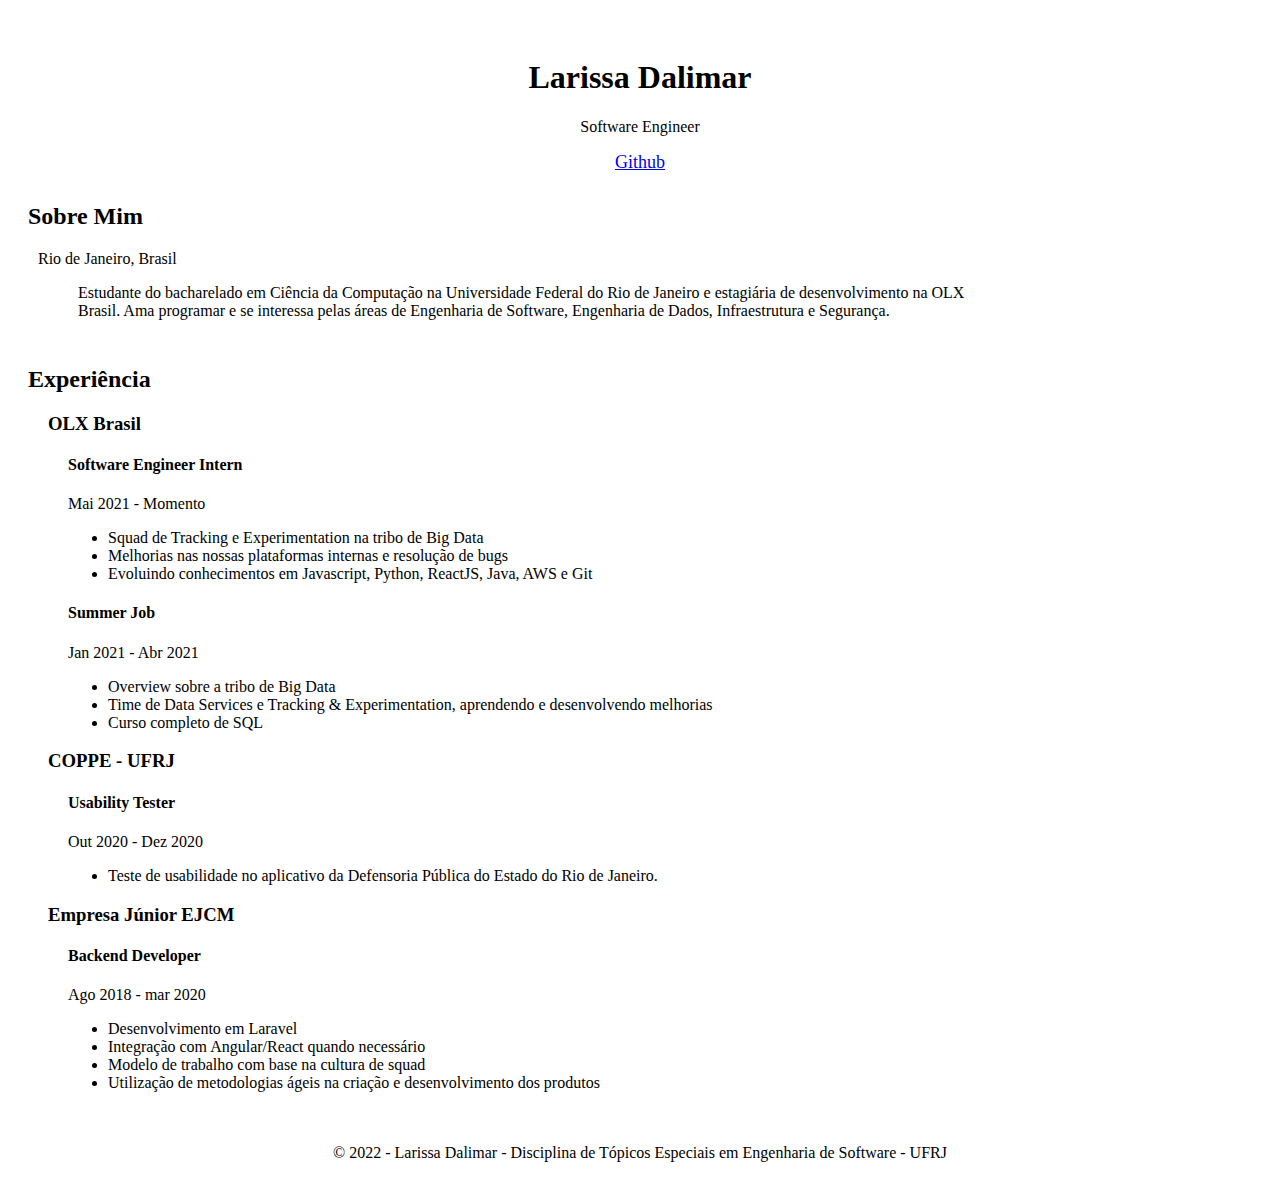
<file: index.html>
<!DOCTYPE html>
<html lang="pt-BR">
  <head>
    <meta charset="UTF-8" />
    <title> Portifólio </title>
    <link rel="stylesheet" href="./homework.css">
  </head>
  <body>
    <main> 
        <div class="presentation-container">
            <div class="name-presentation">
              <h1>Larissa Dalimar</h1>
              <p>Software Engineer</p>
              <div class="l-hero__btn">
                <a href="https://github.com/larissadalimar/" class="btn"> Github</a>
              </div>
            </div>
        </div>
    </main>
     
    <section class="about">
        <div class="about-perfil-info">
          <h2>Sobre Mim</h2>
          <span class="about-my-location">Rio de Janeiro, Brasil</span>
          <div class="about_text">
            <p>
                Estudante do bacharelado em Ciência da Computação na Universidade Federal do Rio de Janeiro e estagiária de desenvolvimento na OLX Brasil.
                Ama programar e se interessa pelas áreas de Engenharia de Software, Engenharia de Dados, Infraestrutura e Segurança.
            </p>
          </div>
    </section>

    <section class="experience" >
      <div class="container grid">
        <h2>Experiência</h2>
            <h3>OLX Brasil</h3>
            <div class="experience-informations">
                  <h4>Software Engineer Intern</h4>
                  <span>Mai 2021 - Momento</span>
                        <ul>
                            <li>
                                Squad de Tracking e Experimentation na tribo de Big Data
                            </li>
                            <li>
                                Melhorias nas nossas plataformas internas e resolução de bugs
                            </li>
                            <li>
                                Evoluindo conhecimentos em Javascript, Python, ReactJS, Java, AWS e Git
                            </li>
                        </ul>
            </div>
            <div class="experience-informations">
                  <h4>Summer Job</h4>
                    <span>Jan 2021 - Abr 2021</span>
                        <ul>
                            <li>
                                Overview sobre a tribo de Big Data
                            </li>
                            <li>
                                Time de Data Services e Tracking & Experimentation, aprendendo e desenvolvendo melhorias
                            </li>
                            <li>
                                Curso completo de SQL
                            </li>
                        </ul>
            </div>
            <h3>COPPE - UFRJ</h3>
            <div class="experience-informations">
                <h4>Usability Tester</h4>
                <span>Out 2020 - Dez 2020</span>
                    <ul>
                        <li>
                            Teste de usabilidade no aplicativo da Defensoria Pública do Estado do Rio de Janeiro.
                        </li>
                    </ul>
            </div>
            <h3>Empresa Júnior EJCM </h3>
            <div class="experience-informations">
                <h4>Backend Developer</h4>
                <span>Ago 2018 - mar 2020 </span>
                    <ul>
                        <li>
                            Desenvolvimento em Laravel
                        </li>
                        <li>
                            Integração com Angular/React quando necessário
                        </li>
                        <li>
                            Modelo de trabalho com base na cultura de squad
                        </li>
                        <li>
                            Utilização de metodologias ágeis na criação e desenvolvimento dos produtos
                        </li>
                    </ul>
            </div>
      </div>
    </section>

    <footer>
      <div class="footer-container">
        <p>© 2022 - Larissa Dalimar - Disciplina de Tópicos Especiais em Engenharia de Software - UFRJ</p>
      </div>
    </footer>
  </body>
</html>
</file>
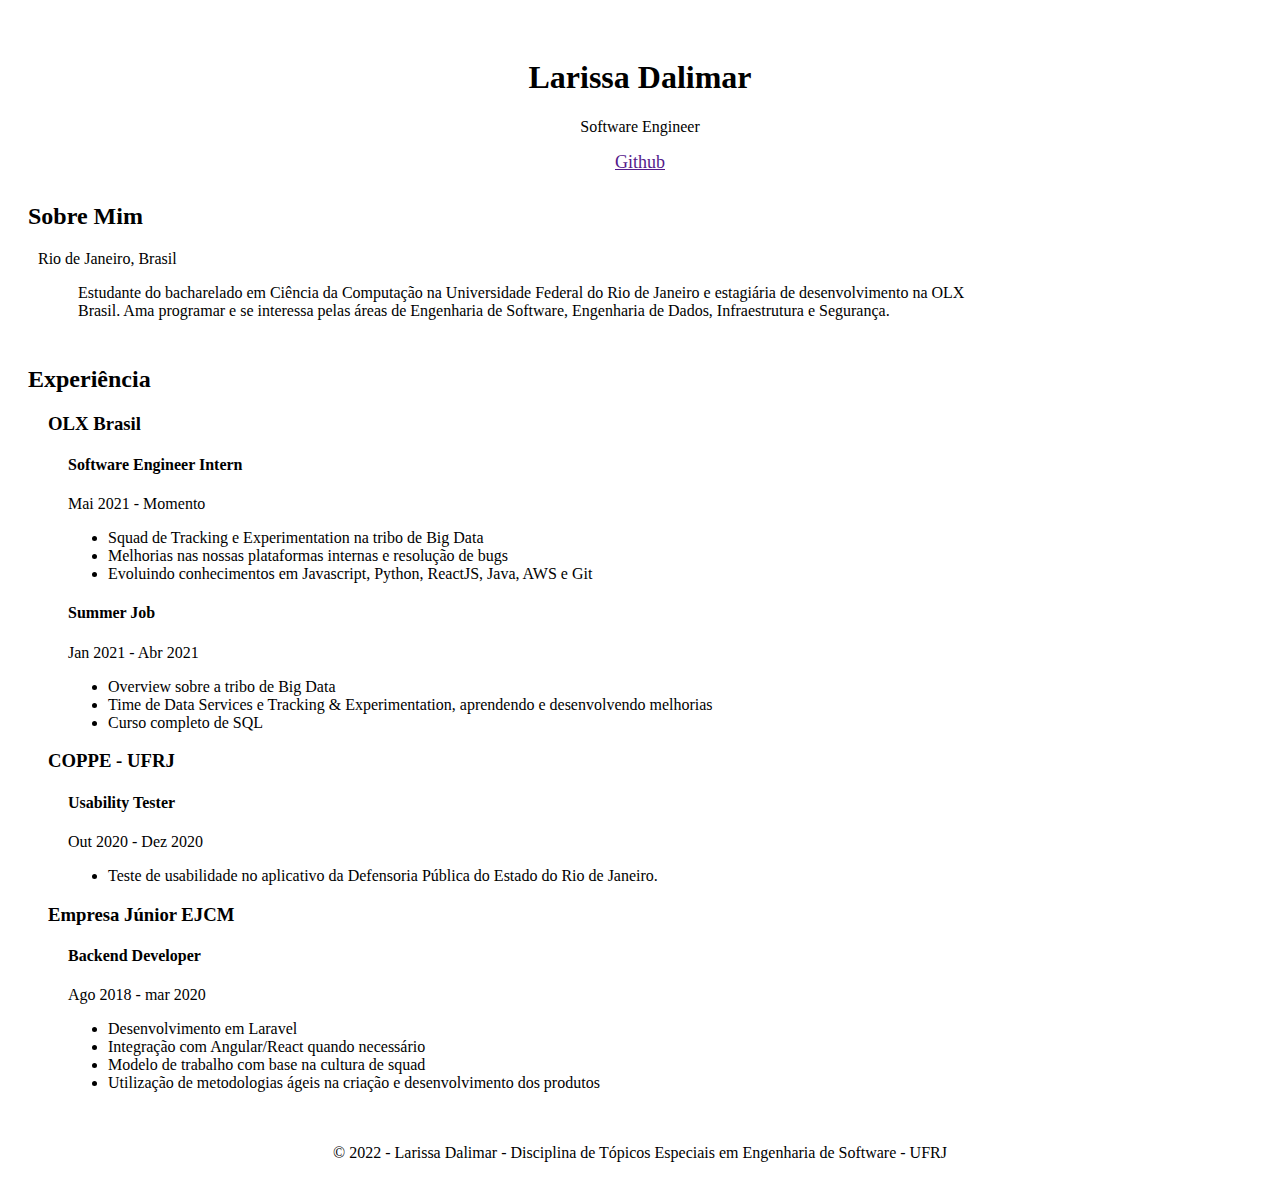
<file: homework.html>
<!DOCTYPE html>
<html lang="pt-BR">
  <head>
    <meta charset="UTF-8" />
    <title> Portifólio </title>
    <link rel="stylesheet" href="./homework.css">
  </head>
  <body>
    <main> 
        <div class="presentation-container">
            <div class="name-presentation">
              <h1>Larissa Dalimar</h1>
              <p>Software Engineer</p>
              <div class="l-hero__btn">
                <a href="" class="btn"> Github</a>
              </div>
            </div>
        </div>
    </main>
     
    <section class="about">
        <div class="about-perfil-info">
          <h2>Sobre Mim</h2>
          <span class="about-my-location">Rio de Janeiro, Brasil</span>
          <div class="about_text">
            <p>
                Estudante do bacharelado em Ciência da Computação na Universidade Federal do Rio de Janeiro e estagiária de desenvolvimento na OLX Brasil.
                Ama programar e se interessa pelas áreas de Engenharia de Software, Engenharia de Dados, Infraestrutura e Segurança.
            </p>
          </div>
    </section>

    <section class="experience" >
      <div class="container grid">
        <h2>Experiência</h2>
            <h3>OLX Brasil</h3>
            <div class="experience-informations">
                  <h4>Software Engineer Intern</h4>
                  <span>Mai 2021 - Momento</span>
                        <ul>
                            <li>
                                Squad de Tracking e Experimentation na tribo de Big Data
                            </li>
                            <li>
                                Melhorias nas nossas plataformas internas e resolução de bugs
                            </li>
                            <li>
                                Evoluindo conhecimentos em Javascript, Python, ReactJS, Java, AWS e Git
                            </li>
                        </ul>
            </div>
            <div class="experience-informations">
                  <h4>Summer Job</h4>
                    <span>Jan 2021 - Abr 2021</span>
                        <ul>
                            <li>
                                Overview sobre a tribo de Big Data
                            </li>
                            <li>
                                Time de Data Services e Tracking & Experimentation, aprendendo e desenvolvendo melhorias
                            </li>
                            <li>
                                Curso completo de SQL
                            </li>
                        </ul>
            </div>
            <h3>COPPE - UFRJ</h3>
            <div class="experience-informations">
                <h4>Usability Tester</h4>
                <span>Out 2020 - Dez 2020</span>
                    <ul>
                        <li>
                            Teste de usabilidade no aplicativo da Defensoria Pública do Estado do Rio de Janeiro.
                        </li>
                    </ul>
            </div>
            <h3>Empresa Júnior EJCM </h3>
            <div class="experience-informations">
                <h4>Backend Developer</h4>
                <span>Ago 2018 - mar 2020 </span>
                    <ul>
                        <li>
                            Desenvolvimento em Laravel
                        </li>
                        <li>
                            Integração com Angular/React quando necessário
                        </li>
                        <li>
                            Modelo de trabalho com base na cultura de squad
                        </li>
                        <li>
                            Utilização de metodologias ágeis na criação e desenvolvimento dos produtos
                        </li>
                    </ul>
            </div>
      </div>
    </section>

    <footer>
      <div class="footer-container">
        <p>© 2022 - Larissa Dalimar - Disciplina de Tópicos Especiais em Engenharia de Software - UFRJ</p>
      </div>
    </footer>
  </body>
</html>
</file>
<file: homework.css>
.name-presentation{
    text-align: center;
    padding-top: 30px;
}

.l-hero__btn{  
  align-content: center;
  display: flexbox;
}

.btn{
  font-weight: 300;
  font-size: 1.125rem;
}

.about-my-location{
    padding-left: 10px;
}

.about_text{
    padding-left: 50px;
    padding-right: 300px;

}
section{
    padding-left: 20px;
    padding-top: 10px;
}

h3{
    padding-left: 20px;
}

.experience-informations{
    padding-left: 40px;
}

footer{
    padding-top: 20px;
    padding-bottom: 5px;
    text-align: center;
}
</file>
